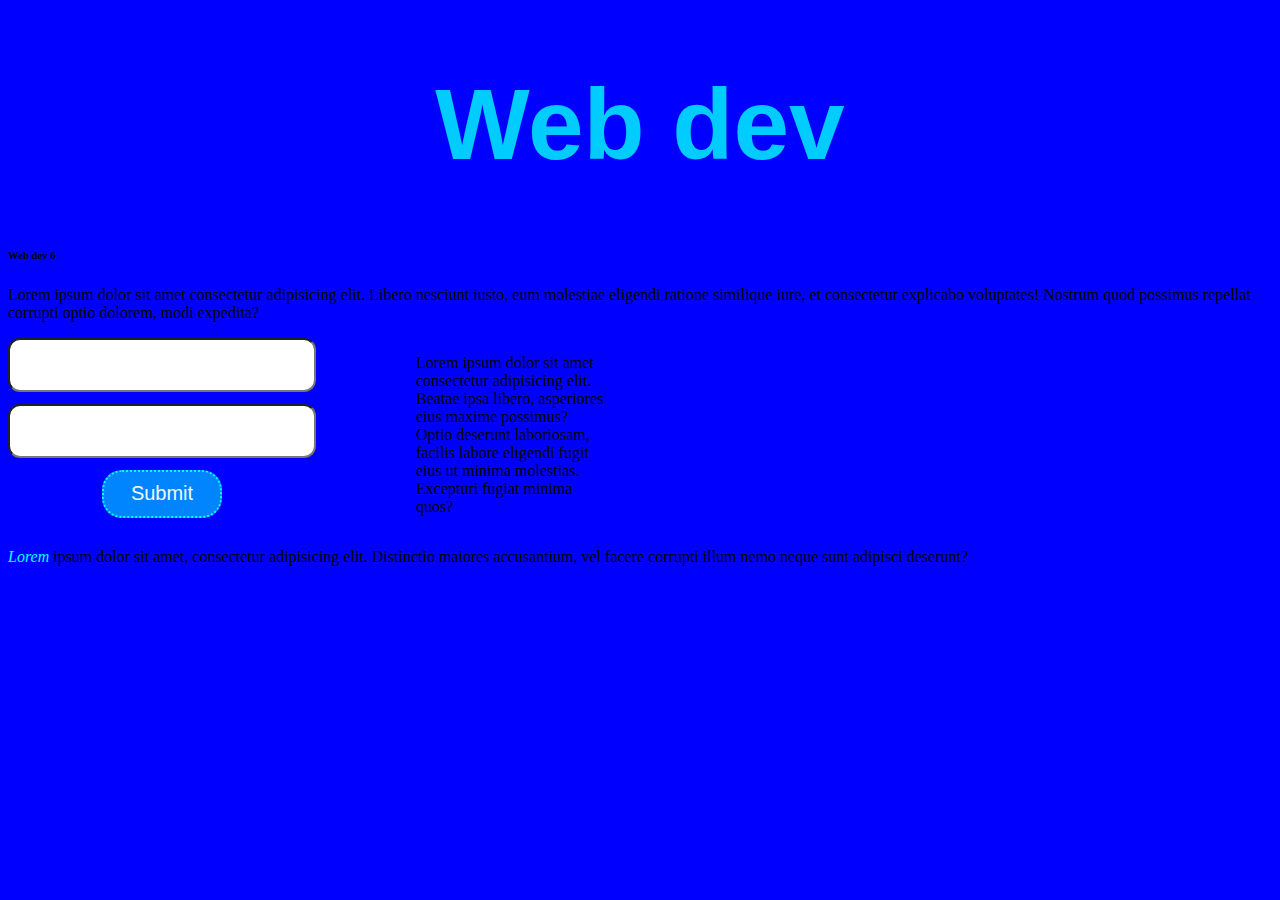
<file: index.html>
<!DOCTYPE html>
<html lang="en">
  <head>
    <meta charset="UTF-8" />
    <meta name="viewport" content="width=device-width, initial-scale=1.0" />
    <title>Natasha</title>
    <link rel="stylesheet" href="style.css" />
  </head>
  <body>
    <div>
      <h1 class="title">Web dev</h1>
      <h6>Web dev 6</h6>
      <p>
        Lorem ipsum dolor sit amet consectetur adipisicing elit. Libero nesciunt
        iusto, eum molestiae eligendi ratione similique iure, et consectetur
        explicabo voluptates! Nostrum quod possimus repellat corrupti optio
        dolorem, modi expedita?
      </p>
    </div>

    <div class="form">
      <div class="myform">
        <input type="email" name="email" class="input" />
        <input type="password" name="" class="input" />
        <button class="btn">Submit</button>
      </div>
      <div>
        <p>
          Lorem ipsum dolor sit amet consectetur adipisicing elit. Beatae ipsa
          libero, asperiores eius maxime possimus? Optio deserunt laboriosam,
          facilis labore eligendi fugit eius ut minima molestias. Excepturi
          fugiat minima quos?
        </p>
      </div>
    </div>

    <div>
      <p>
        <i>Lorem</i> ipsum dolor sit amet, consectetur adipisicing elit.
        Distinctio maiores accusantium, vel facere corrupti illum nemo neque
        sunt adipisci deserunt?
      </p>
    </div>
  </body>
</html>
</file>
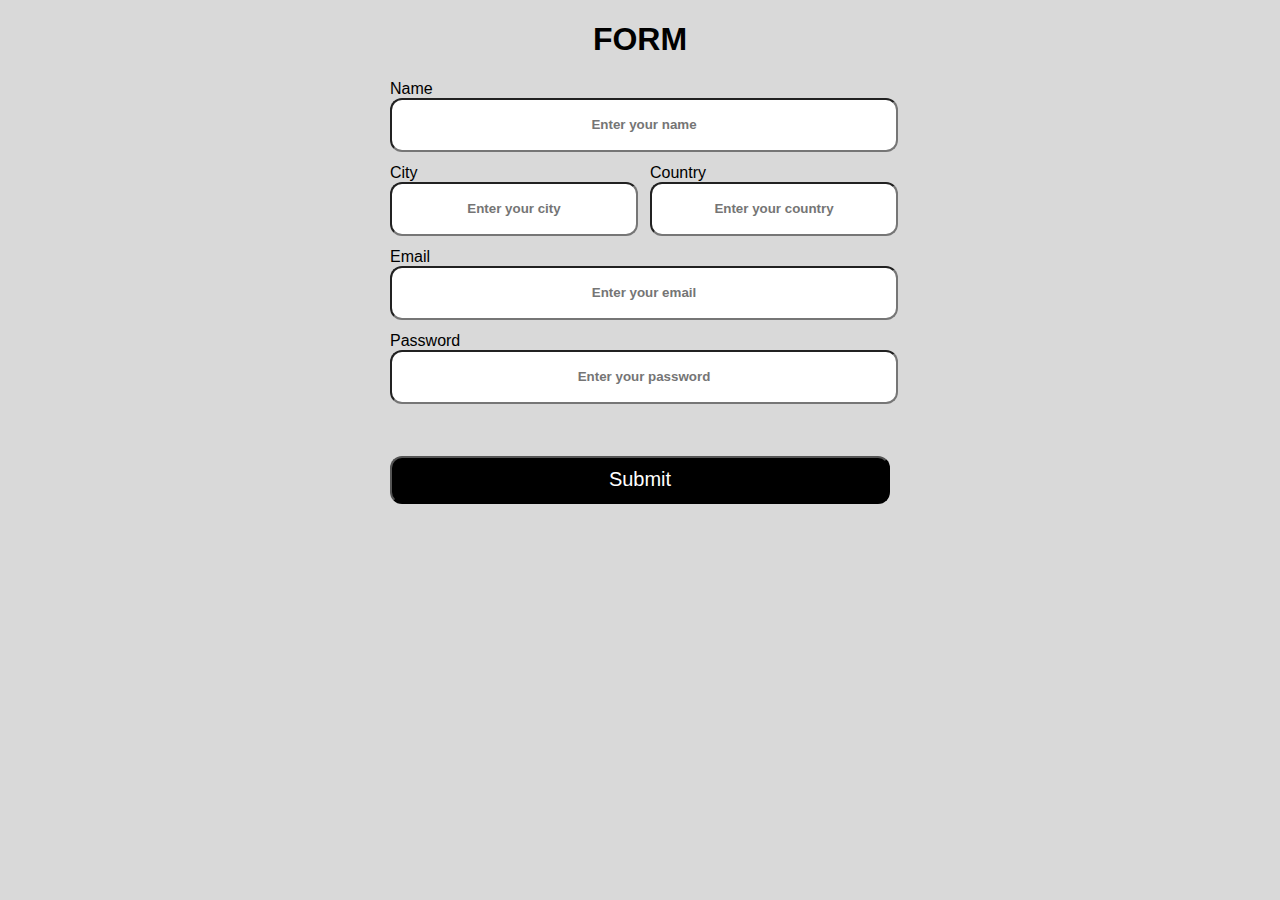
<file: form2/index.html>
<!DOCTYPE html>
<html lang="en">

<head>
    <meta charset="UTF-8">
    <meta name="viewport" content="width=device-width, initial-scale=1.0">
    <title>Document</title>
    <link rel="stylesheet" href="style.css">
</head>

<body>
    <div class="Sizing">
    <div>
        <h1 class="title">FORM</h1>
    </div>
    <div>
        <label class="input-title">Name</label>
        <input type="text" placeholder="Enter your name" class="input-size" />
    </div>

    <div class="align">
        <div>
            <label class="input-title">City</label>
            <input type="text" placeholder="Enter your city" class="input-size2" />
        </div>

        <div>
            <label class="input-title">Country</label>
            <input type="text" placeholder="Enter your country" class="input-size2" />
        </div>
    </div>
    <div>
        <label class="input-title">Email</label>
        <input type="email" placeholder="Enter your email" class="input-size" />
    </div>
    <div>
        <label class="input-title">Password</label>
        <input type="password" placeholder="Enter your password" class="input-size" />
    </div>
    <div>
        <button class="signup">Submit</button>
    </div>
    </div>
</body>

</html>
</file>
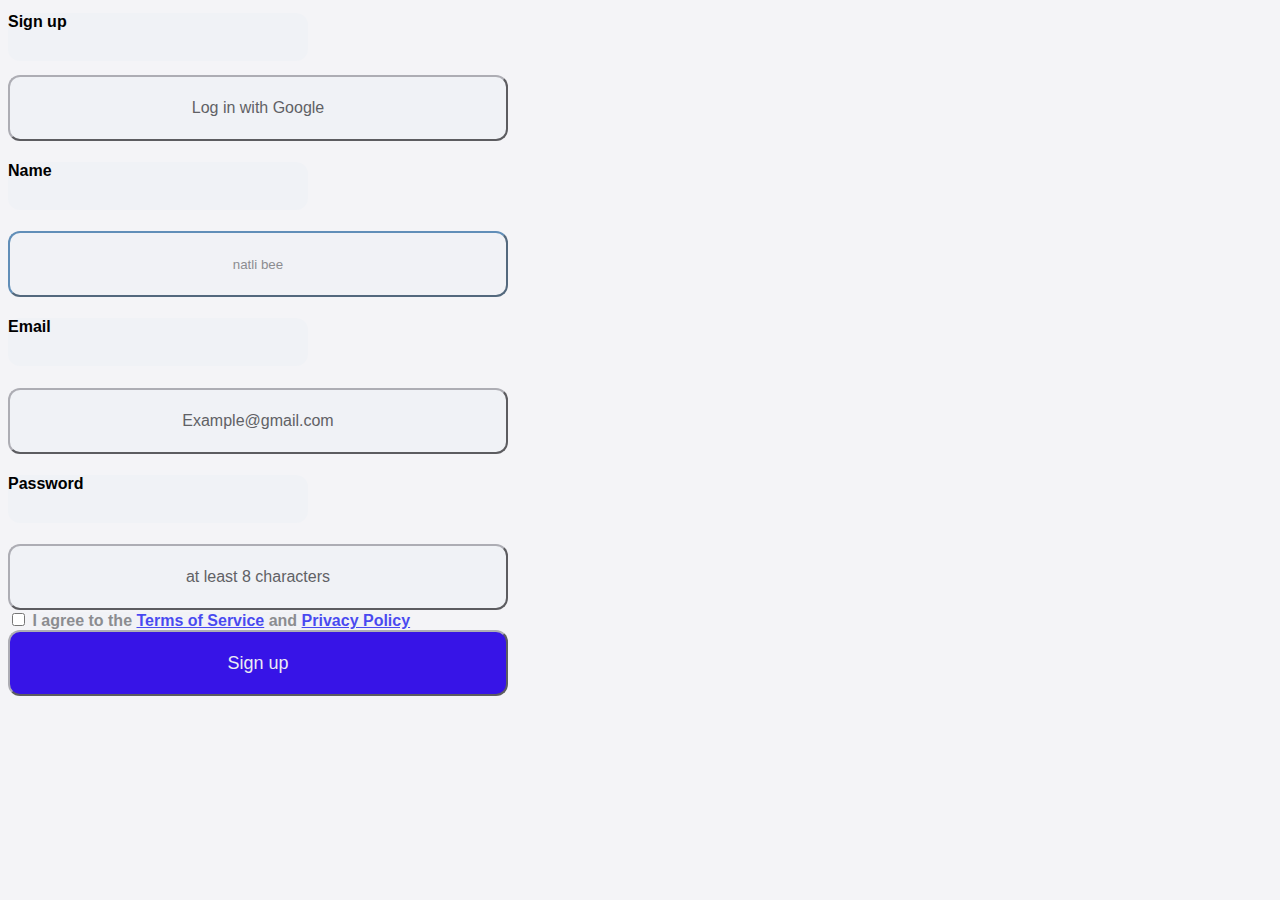
<file: learn/index.html>
<!DOCTYPE html>
<html lang="en">
<head>
    <meta charset="UTF-8">
    <meta name="viewport" content="width=device-width, initial-scale=1.0">
    <title>Practice 121</title>
    <link rel="stylesheet" href="style.css" />
</head>
<body>
<div>
      <div>
        <h2 class="title">Sign up</h2>
        <button class="input">Log in with Google</button>
      </div>

      <div>
        <h4 class="title">Name</h4> 
        <button class="text"> natli bee</button>
      </div>

      <div>
        <h4 class="title">Email</h4> 
        <button class="input">Example@gmail.com</button>
    </div>
     <div>
        <h4 class="title">Password</h4>
        <button class="input"> at  least 8 characters</button>
       
    </div>
    <div>
        <input type="checkbox" class="btn" />
        <label class="text">I agree to the <a href="#" class="link">Terms of Service</a> and <a href="#" class="link">Privacy Policy</a></label>
    </div>
    
    <div>
        <button class="signup">Sign up</button>
      </div>
      


    
</div>
</body>
</html>
</file>
<file: style.css>
body{
    background-color: blue;
}

i{
    color: aqua;
}

.title{
    text-align: center;
    color: aqua;
    font-size: 100px;
    opacity: 80%;
    font-family: Arial, Helvetica, sans-serif;
}

.input{
    width: 300px;
    height: 48px;
    border-radius: 12px;
}

.btn{
    width: 120px;
    height: 48px;
    border-radius: 20px;
    background-color: #0085FF;
    color: aliceblue;
    border-color: aqua;
    font-size: 20px;
    border-style: dotted;
}

.form{
    width: 600px;
    gap: 100px;
    display: flex;
}

.myform{
    display: flex;
    align-items: center;
    gap: 12px;
    flex-direction: column;
}
</file>
<file: form2/style.css>
body {
  background-color: #d9d9d9;
}

.title {
  font-family: Arial, Helvetica, sans-serif;
  font-size: 32px;
  color: #000;
  font-weight: bold;
  text-align: center;
}

.input-title {
  font-family: Arial, Helvetica, sans-serif;
  font-size: 16px;
  color: #000;
  font-weight: 100;
}

.input-size {
  height: 48px;
  width: 500px;
  color: #d9d9d9;
  font-weight: bold;
  border-radius: 12px;
  text-align: center;
  margin-bottom: 12px;
}

.input-size2 {
  height: 48px;
  width: 240px;
  color: #d9d9d9;
  font-weight: bold;
  border-radius: 12px;
  text-align: center;
  margin-bottom: 12px;
}

.signup {
  margin-top: 40px;
  background-color: #000;
  height: 48px;
  width: 500px;
  font-size: 20px;
  color: #fff;
  border-radius: 12px;
  font-weight: 100;
  text-align: center;
}

.align {
  display: flex;
  gap: 12px;
}
.Sizing {
  width: 500px;
  height: 700px;
  margin: auto;
}
</file>
<file: learn/style.css>
body{
    font: bold 16px Arial, Helvetica, sans-serif;
    background-color: rgb(244, 244, 247);
}
.title{
    text-align: left;
    width: 300px;
    height: 48px;
    background: rgb(240, 242, 246);
    font-size: medium;
    border-radius: 12px;
    border-color: rgb(96, 97, 101);
    
}
    

.text{
    width: 500px;
    height: 66px;
    background: rgb(240, 242, 246);
    border-radius: 12px;
    color: rgb(96, 97, 101);
    border-color: #23649e;
    opacity: 70%;
}
.input{
    width: 500px;
    height: 66px;
    background: rgb(240, 242, 246);
    font-size: medium;
    color: rgb(96, 97, 101);
    border-radius: 12px;
    border-color: rgb(173, 173, 180);
    
}
.signup{
    width: 500px;
    height: 66px;
    font-size:large;
    background: rgb(55, 20, 231);
    color: rgb(234, 236, 244);
    border-radius: 12px;
    border-color: rgb(173, 173, 180);
    
}
</file>
